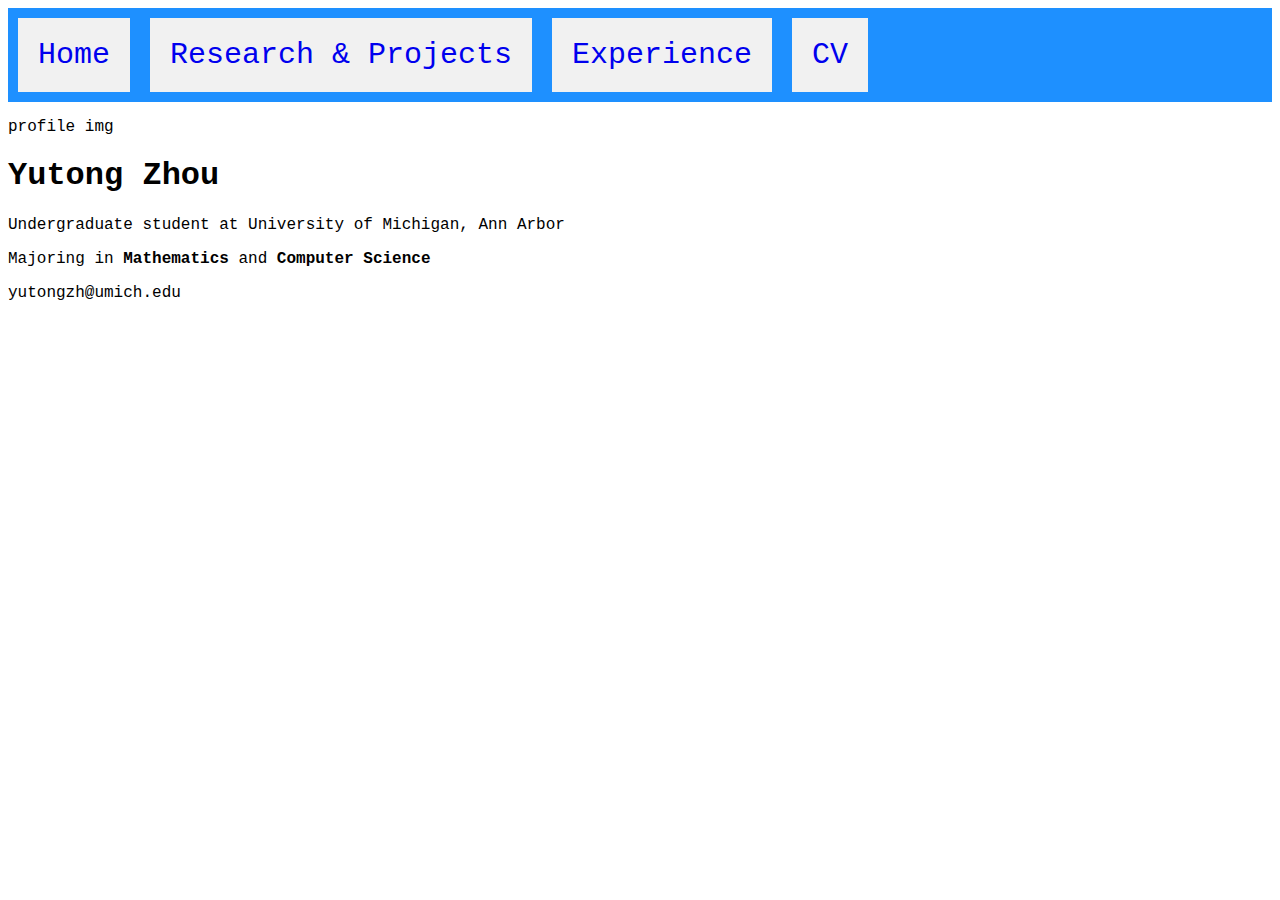
<file: pages/collections.html>
<!DOCTYPE html>
<html>
    <head>
        <title>yutongzh's experience</title>
        <link rel="stylesheet" type="text/css" href="/css/style.css">
        <link rel="icon" href="/favicon/favicon.ico" type="image/x-icon">
    </head>

    <body>
      <div id="navbar"></div>
      <script>
          fetch("/props/nav_bar.html")
              .then(response => response.text())
              .then(data => document.getElementById("navbar").innerHTML = data)
              .catch(error => console.error("Error loading navbar:", error));
      </script>

        <div class="experience">
            <div class="profile_pic">
                <p>profile img</p>
            </div>
            <div>
                <h1>Yutong Zhou</h1>
                <p>Undergraduate student at University of Michigan, Ann Arbor</p>
                <p>Majoring in <b>Mathematics</b> and <b>Computer Science</b></p>
                <p>yutongzh@umich.edu</p>
            </div>
        </div>
    </body>
</html>
</file>
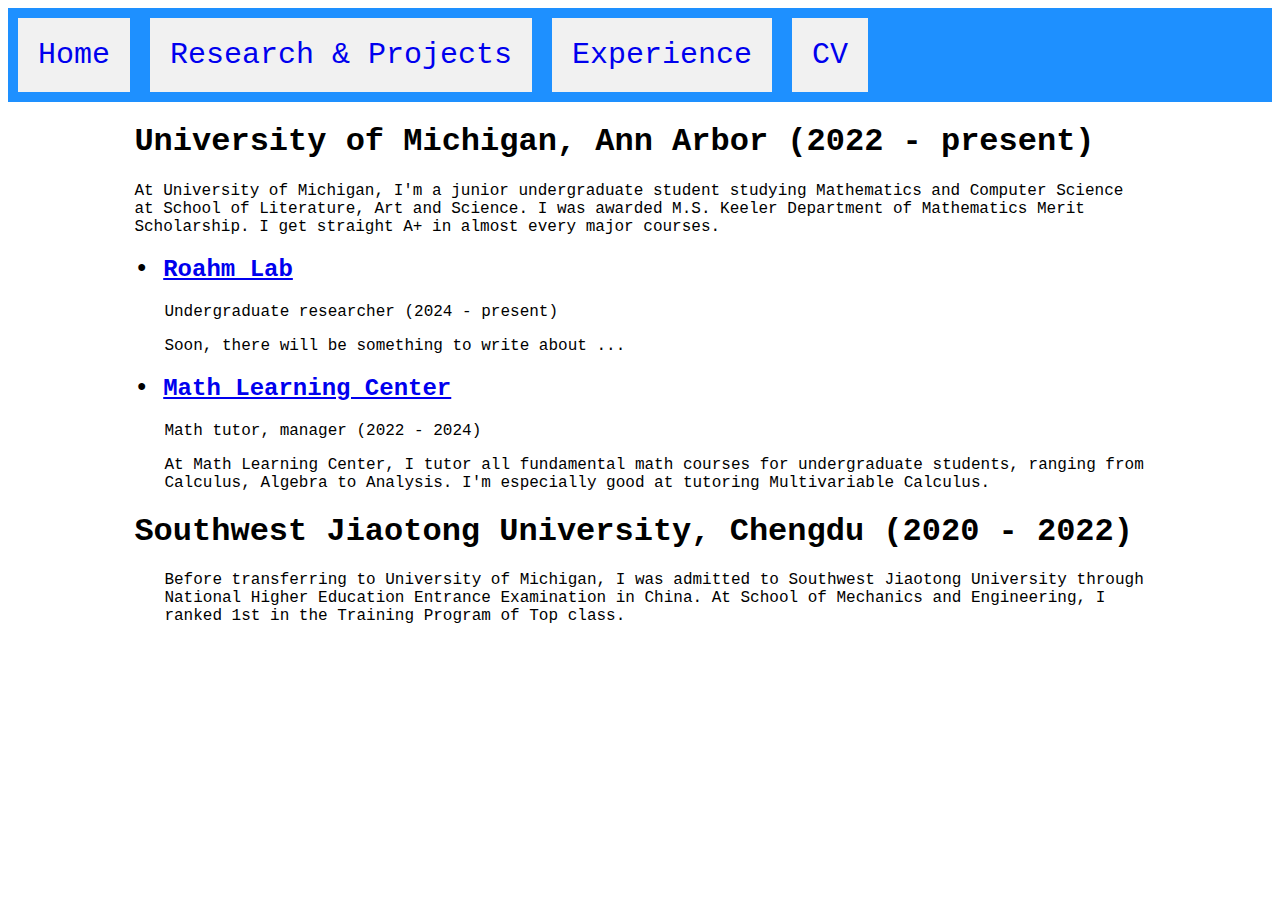
<file: pages/experience.html>
<!DOCTYPE html>
<html>
    <head>
        <title>yutongzh's experience</title>
        <link rel="stylesheet" type="text/css" href="/css/style.css">
        <link rel="icon" href="/favicon/favicon.ico" type="image/x-icon">
    </head>

    <body>
        <div id="navbar"></div>
        <script>
            fetch("/props/nav_bar.html")
                .then(response => response.text())
                .then(data => document.getElementById("navbar").innerHTML = data)
                .catch(error => console.error("Error loading navbar:", error));
        </script>

        <div class="content">
            <div>
                <h1>University of Michigan, Ann Arbor (2022 - present)</h1>
                <p>
                    At University of Michigan, I'm a junior undergraduate student studying Mathematics and Computer Science at School of Literature, Art and Science.
                    I was awarded M.S. Keeler Department of Mathematics Merit Scholarship. I get straight A+ in almost every major courses.
                </p>
                <div>
                    <h2>&bull; <a href="https://www.roahmlab.com/">Roahm Lab</a></h2>
                    <div style="margin-left: 30px;">
                        <p>
                            Undergraduate researcher (2024 - present)
                        </p>
                        <p>
                            Soon, there will be something to write about ...
                        </p>
                    </div>
                </div>
                <div>
                    <h2>&bull; <a href="https://lsa.umich.edu/math/undergraduates/course-resources/math-lab.html">Math Learning Center</a></h2>
                    <div style="margin-left: 30px;">
                        <p>
                            Math tutor, manager (2022 - 2024)
                        </p>
                        <p>
                            At Math Learning Center, I tutor all fundamental math courses for undergraduate students, ranging from Calculus, Algebra to Analysis. I'm especially good at tutoring Multivariable Calculus.
                        </p>
                    </div>
                </div>
            </div>
            <div>
                <h1>Southwest Jiaotong University, Chengdu (2020 - 2022)</h1>
                <div style="margin-left: 30px;">
                    <p>
                        Before transferring to University of Michigan, I was admitted to Southwest Jiaotong University through National Higher Education Entrance Examination in China. 
                        At School of Mechanics and Engineering, I ranked 1st in the Training Program of Top class.
                    </p>
                </div>
            </div>
        </div>
    </body>
</html>
</file>
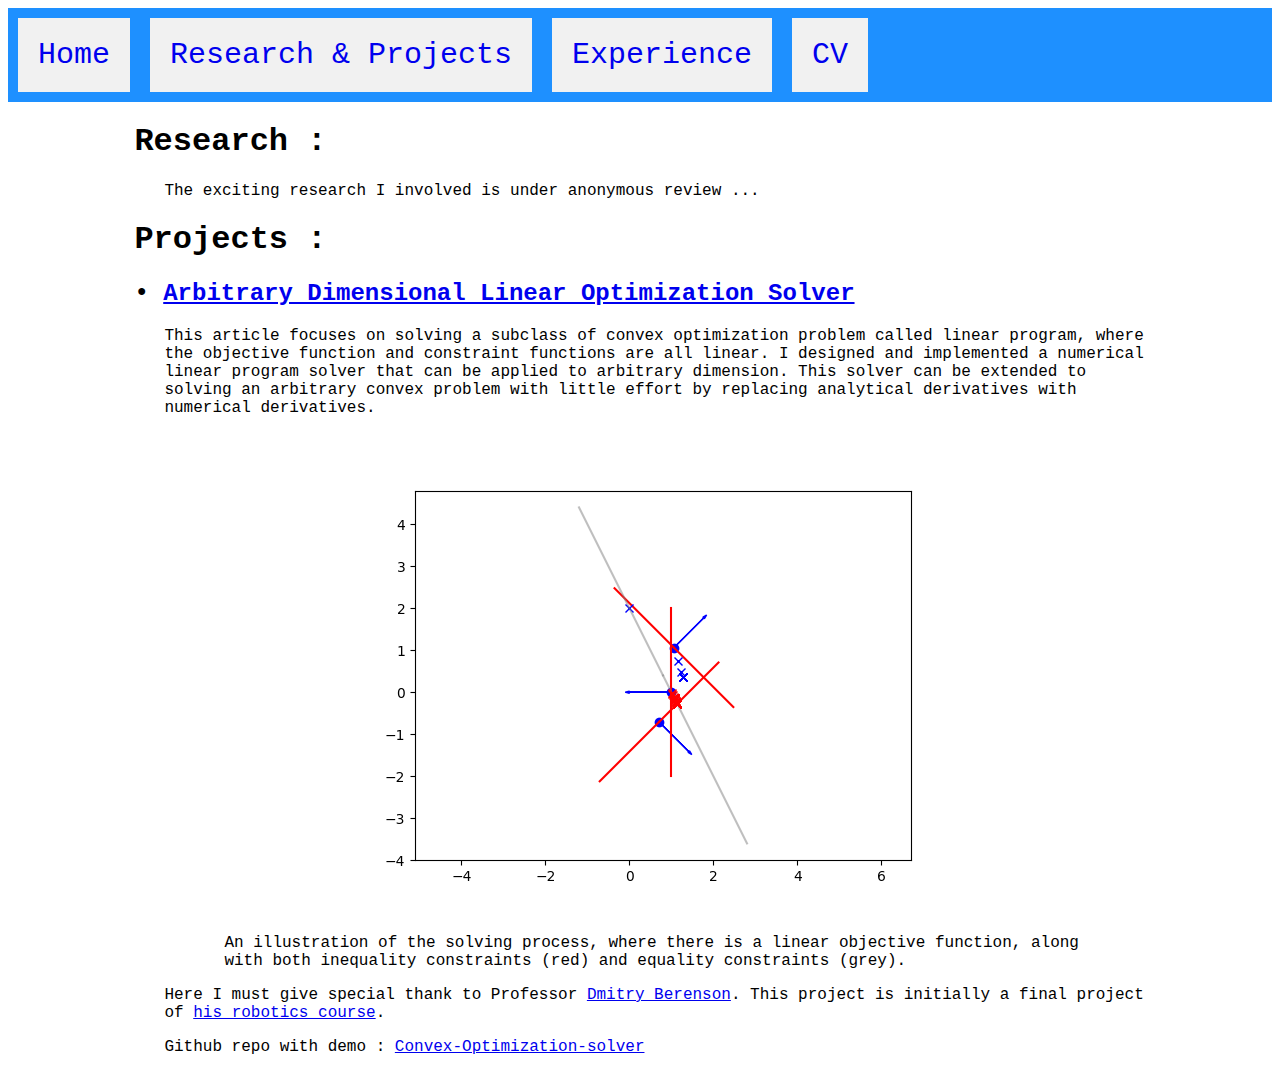
<file: pages/research.html>
<!DOCTYPE html>
<html>
    <head>
        <title>yutongzh's research & projects</title>
        <link rel="stylesheet" type="text/css" href="/css/style.css">
        <link rel="icon" href="/favicon/favicon.ico" type="image/x-icon">
    </head>

    <body>
        <div id="navbar"></div>
        <script>
            fetch("/props/nav_bar.html")
                .then(response => response.text())
                .then(data => document.getElementById("navbar").innerHTML = data)
                .catch(error => console.error("Error loading navbar:", error));
        </script>
        <div class="content">
            <div>
                <h1>Research : </h1>
                <div style="margin-left: 30px;">
                    <p>The exciting research I involved is under anonymous review ...</p>
                </div>
            </div>
            <div>
                <h1>Projects :</h1>
                <div>
                    <h2>&bull; <a href="/files/convex_optimization.pdf">Arbitrary Dimensional Linear Optimization Solver</a></h2>
                    <div style="margin-left: 30px;">
                        <p>
                            This article focuses on solving a subclass of convex optimization problem called linear program, 
                            where the objective function and constraint functions are all linear. I designed and implemented a numerical 
                            linear program solver that can be applied to arbitrary dimension. 
                            This solver can be extended to solving an arbitrary convex problem with little effort by replacing analytical derivatives with numerical derivatives.
                        </p>
                        <div style="text-align: center;">
                            <img src="/images/linear_pb.png" alt="an illustration of linear program solving process">
                        </div>
                        <div style="padding-inline: 60px;">
                            <p>An illustration of the solving process, where there is a linear objective function, along with both inequality constraints (red) and equality constraints (grey).</p>
                        </div>
                        <p>
                            Here I must give special thank to Professor <a href="https://berenson.robotics.umich.edu/">Dmitry Berenson</a>. This project is initially a final project of <a href="https://berenson.robotics.umich.edu/courses/fall2024iar/">his robotics course</a>.
                        </p>
                        <p>
                            Github repo with demo : <a href="https://github.com/yvtungchou/Convex-Optimization-solver">Convex-Optimization-solver</a>
                        </p>
                    </div>
                </div>
            </div>
        </div>
    </body>
</html>
</file>
<file: css/style.css>
body {
  font-family: Courier;
}

.content {
  width: 80%;
  margin: 0 auto;
}

.nav_bar {
  display: flex;
  background-color: DodgerBlue;
}

.nav_bar > div {
  background-color: #f1f1f1;
  margin: 10px;
  padding: 20px;
  font-size: 30px;
}

.nav_bar a {
    text-decoration: none;
}

.nav_bar a:hover {
  text-decoration: underline;
}


.profile {
  display: flex;
}

.profile > div {
  margin: 10px;
  padding: 20px;
}
</file>
